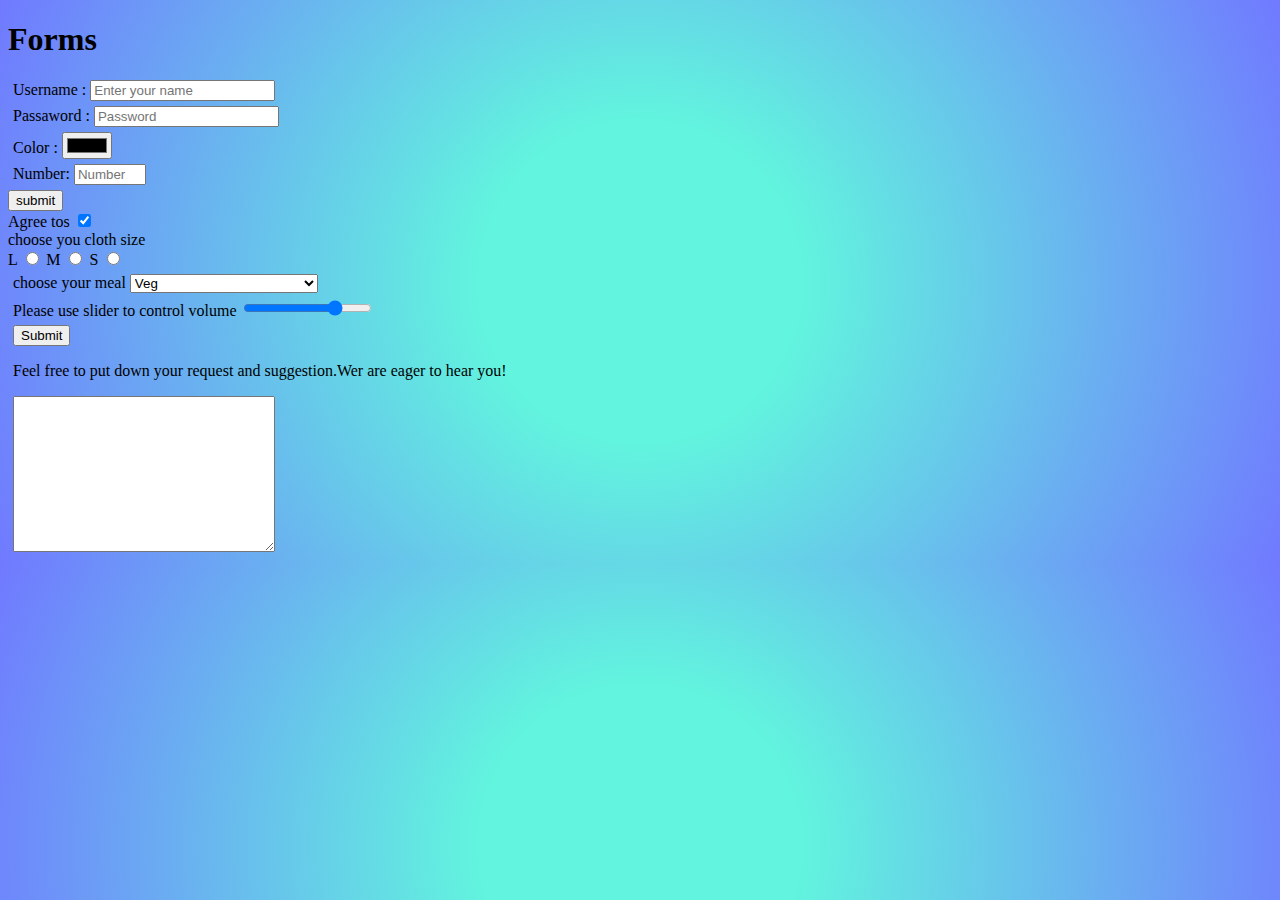
<file: HTML/Form/index.html>
<!DOCTYPE html>
<html lang="en">
<head>
    <meta charset="UTF-8">
    <meta name="viewport" content="width=device-width, initial-scale=1.0">
    <link rel="stylesheet" href="style.css">
    <title>Forms</title>
</head>
<body>
    <h1>Forms</h1>
    <form action="/help">
       
     <div>
        <label for="user">Username : </label>
        <input type="text" name="username" id="user" placeholder="Enter your name"> 
     </div>
     <div>
        <label for="password">Passaword : </label>
        <input type="password" name="p" id="password" placeholder="Password" >
     </div>
     <div>
        <label for="color"> Color :</label>
        <input type="color" id="color" name="color" >
    </div>
     <div>
        <label for="number">Number: </label>
        <input type="number" id="number" placeholder="Number only" name="number" min="1" max="1000" step="2">
    </div>
    
    <button>
        submit
    </button>
        
        
    </form>

    <form action="">
<label for="checkbox">Agree tos</label>
        <input type="checkbox" name="checkbox " id="checkbox" checked>
    </form>
    <caption>choose you cloth size</caption>
    <form action="">
        <label for="L">L</label>
        <input type="radio" name="size" id="Large" value="L">
        <label for="M">M</label>
        <input type="radio" name="size" id="M" value="M">
        <label for="S">S</label>
        <input type="radio" name="size" id="S" value="S">

        <div>
            <label for="meal"> choose your meal</label>
         <select name="meal" id="meal">
            <option value="">Choose your preferred meal</option>
            <option value="veg" selected>Veg</option>
            <option value="Nveg">Non-Veg</option>
            <option value="NO">No meal</option>

        </select>
    </div>

        <div>
        <label for="volume">Please use slider to control volume</label>
            <input type="range"  name="volume" id="volume" value="75"  min="1" max="100">
        </div>
        

        <div>
            <button>Submit</button>
        </div>
        </form>

        <DIV>
        <p>Feel free to put down your request and suggestion.Wer are eager to hear you!</p> 
            <label for="requests"></label>
           <textarea name="requests" id="requests" cols="30" rows="10"></textarea>
        </DIV>

    

    </form>
    
</body>
</html>
</file>
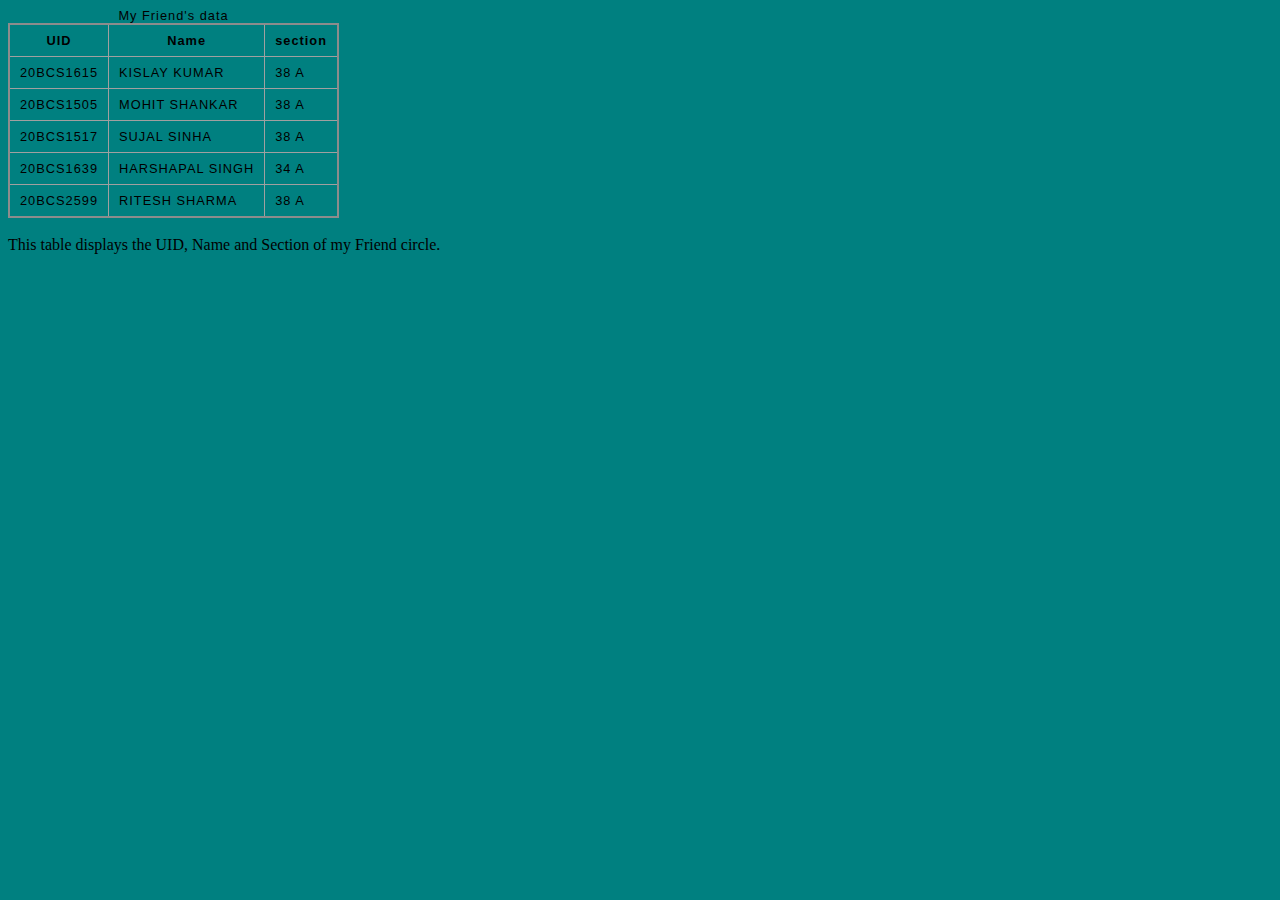
<file: HTML/Table/index.html>
<!DOCTYPE html>
<html lang="en">
<head>
    <meta charset="UTF-8">
    <meta name="viewport" content="width=device-width, initial-scale=1.0">
    <title>Table</title>

    <link rel="stylesheet" href="style.css">
</head>
<body>



  <table>
    <caption>My Friend's data</caption>
    <thead>
        <tr>
            <th>UID</th>
            <th>Name</th>
            <th>section</th>
         </tr>
    </thead>
    <tbody>
          
    <tr>
        <td>20BCS1615</td>
        <TD>KISLAY KUMAR</TD>
        <TD>38 A</TD>
    </tr>

    <TR>
        <TD>20BCS1505</TD>
        <TD>MOHIT SHANKAR</TD>
        <TD>38 A</TD>
    </TR>
    <TR >
         <TD>20BCS1517</TD>
        <TD >SUJAL SINHA</TD>
        <TD> 38 A</TD>
    </TR>
    <TR>
        <TD>20BCS1639</TD>
        <TD>HARSHAPAL SINGH</TD>
        <TD>34 A</TD>
    </TR>
    <TR>
        <TD>20BCS2599</TD>
        <TD>RITESH SHARMA</TD>
        <TD> 38 A</TD>
    </TR>
    </tbody>
  
  </table>
  <tfoot>
    <br>
    This table displays the UID, Name and Section of my Friend circle.
  </tfoot>
  
</body>
</html>
</file>
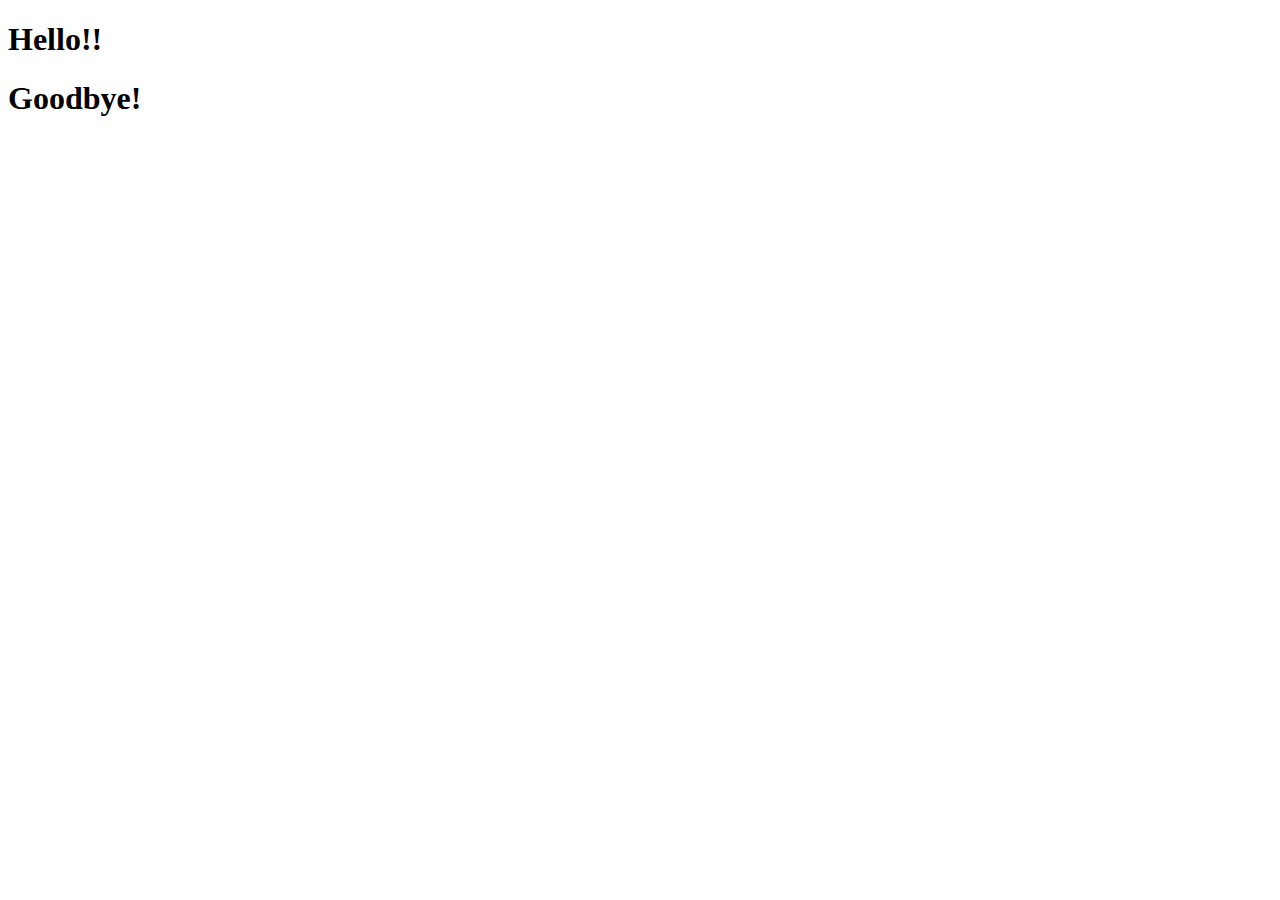
<file: JavaScript OOPs/OOP_Code/03_Factory_Functions/index.html>
<!DOCTYPE html>
<html lang="en">

<head>
  <meta charset="UTF-8">
  <meta name="viewport" content="width=device-width, initial-scale=1.0">
  <meta http-equiv="X-UA-Compatible" content="ie=edge">
  <title>Factory Functions</title>
</head>

<body>
  <h1>Hello!!</h1>
  <h1>Goodbye!</h1>
  <script src="app.js"></script>
</body>

</html>
</file>
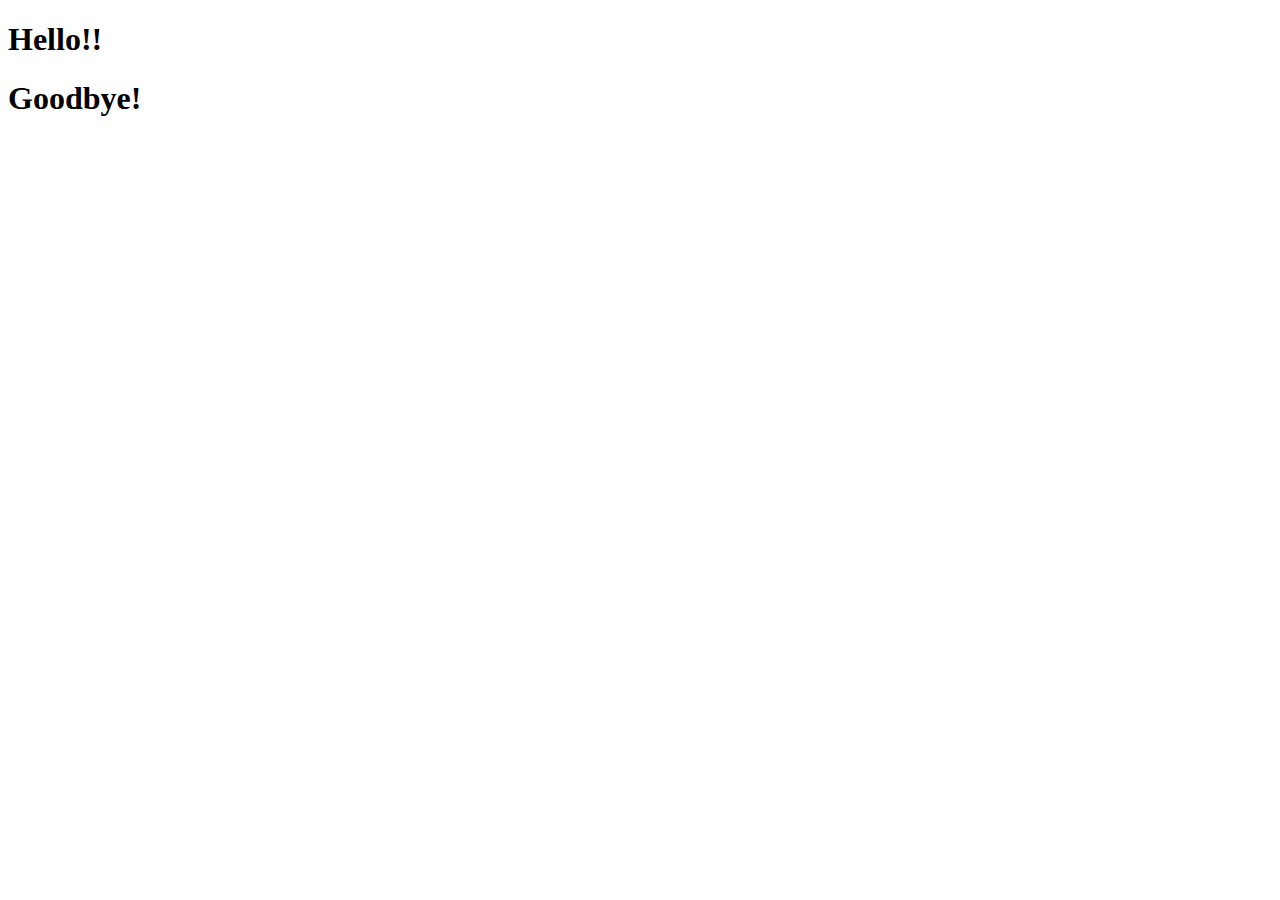
<file: JavaScript OOPs/OOP_Code/04_Constructor_Functions/index.html>
<!DOCTYPE html>
<html lang="en">

<head>
  <meta charset="UTF-8">
  <meta name="viewport" content="width=device-width, initial-scale=1.0">
  <meta http-equiv="X-UA-Compatible" content="ie=edge">
  <title>Constructor Functions</title>
</head>

<body>
  <h1>Hello!!</h1>
  <h1>Goodbye!</h1>
  <script src="app.js"></script>
</body>

</html>
</file>
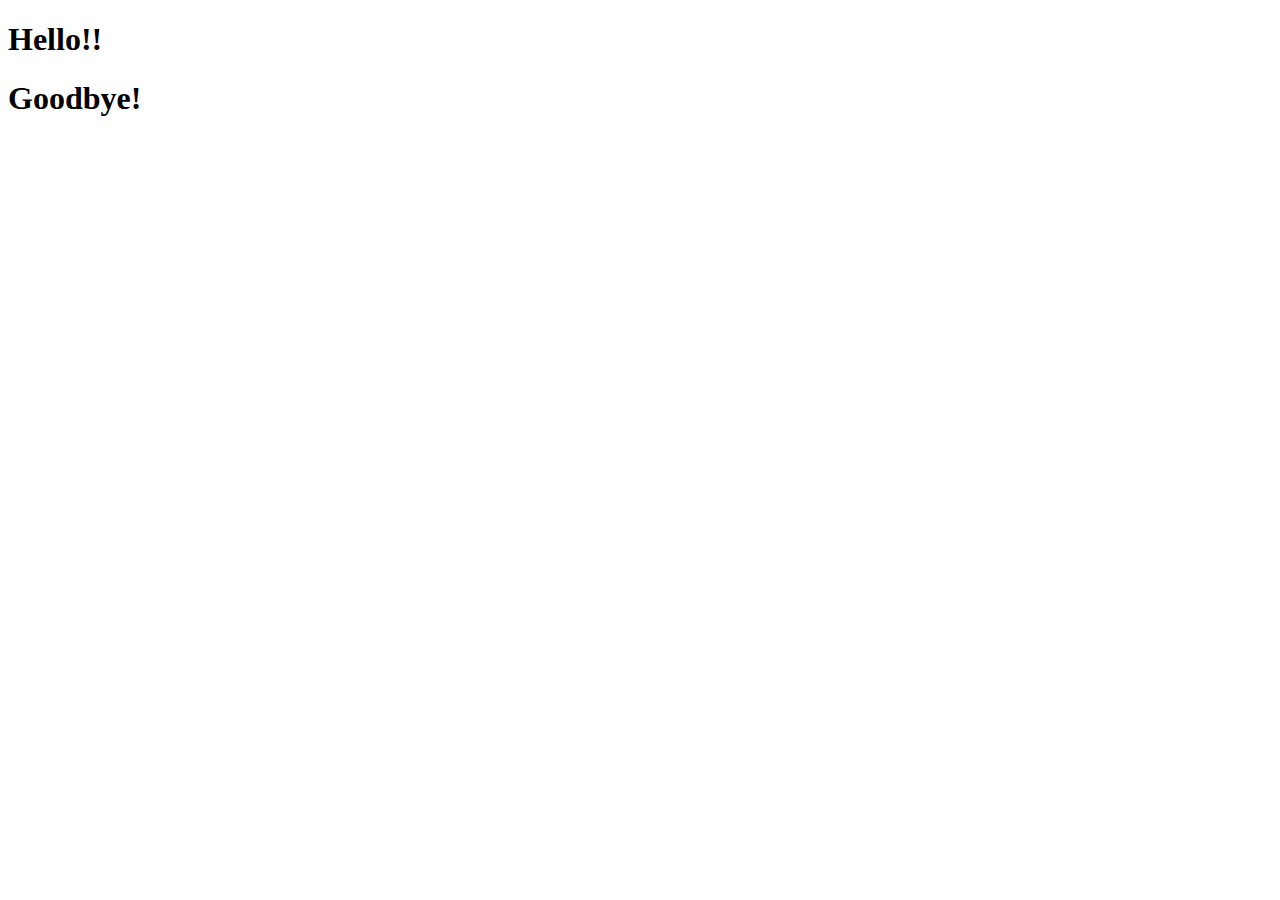
<file: JavaScript OOPs/OOP_Code/05_Classes/index.html>
<!DOCTYPE html>
<html lang="en">

<head>
  <meta charset="UTF-8">
  <meta name="viewport" content="width=device-width, initial-scale=1.0">
  <meta http-equiv="X-UA-Compatible" content="ie=edge">
  <title>Classes</title>
</head>

<body>
  <h1>Hello!!</h1>
  <h1>Goodbye!</h1>
  <script src="app.js"></script>
</body>

</html>
</file>
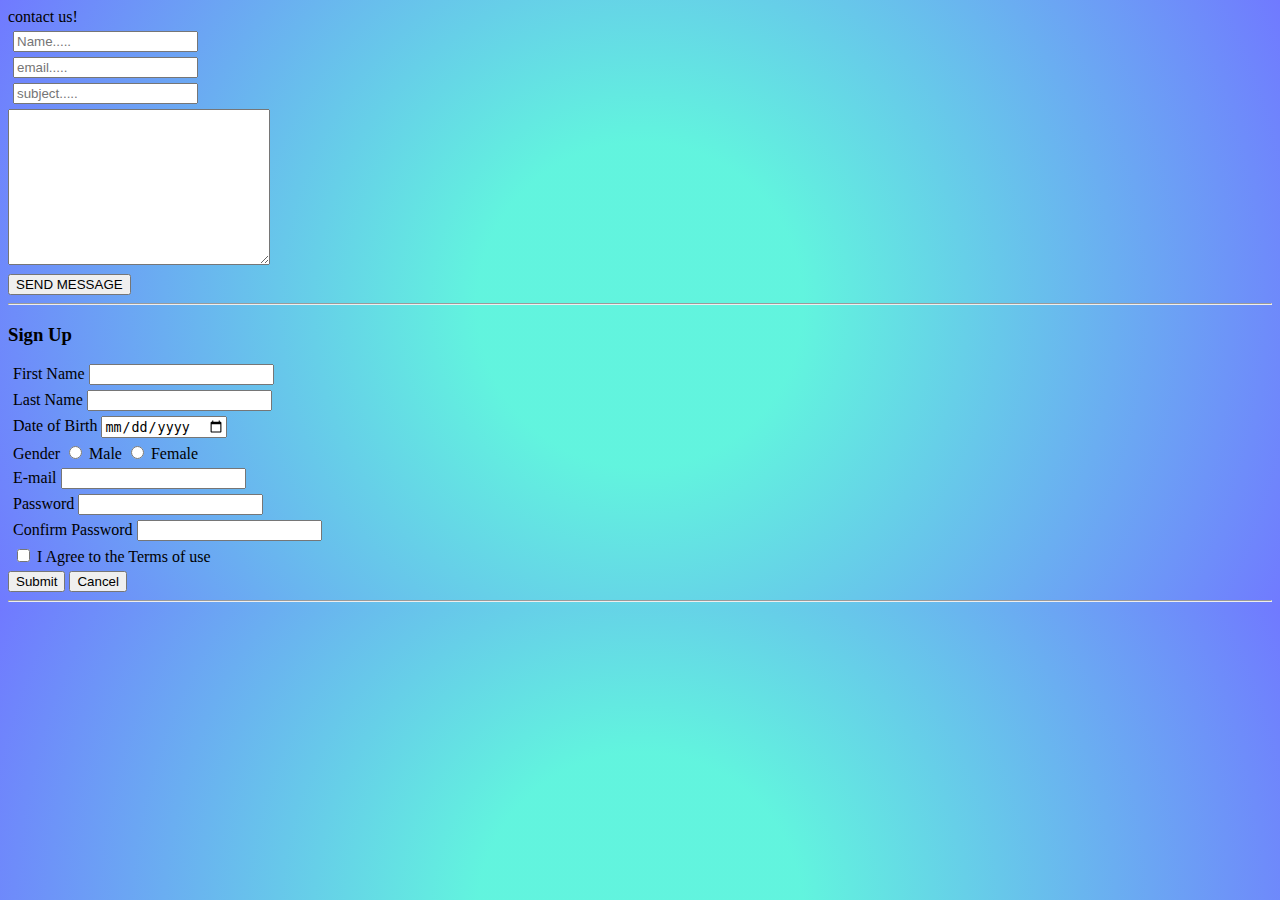
<file: HTML/Form/formpractice.html>
<!DOCTYPE html>
<html lang="en">

<head>
    <meta charset="UTF-8">
    <meta name="viewport" content="width=device-width, initial-scale=1.0">
    <link rel="stylesheet" href="style.css">
    <title>Form Practice</title>
</head>

<body>

    <form action="">
        <caption>
            contact us!
        </caption>
        <div>
            <label for="name"></label>
            <input type="text" name="name" id="name" placeholder="Name.....">
        </div>
        <div>
            <label for="email"></label>
            <input type="email" name="email" id="email" placeholder="email.....">
        </div>
        <div>
            <label for="subject"></label>
            <input type="text" name="subject" id="subject" placeholder="subject.....">
        </div>
        <textarea name="" id="" cols="30" rows="10"></textarea>
        <div>

        </div>
        <button>
            SEND MESSAGE
        </button>


    </form>

    <hr>


    <form action="">
        <h3>Sign Up</h3>

        <div>
            <label for="firstname">First Name</label>
            <input type="text" name="firstname" id="firstname">
        </div>
        <div>
            <label for="last_name">Last Name</label>
            <input type="text" name="lastname" id="last_name">
        </div>
        <div>
            <label for="dob">Date of Birth</label>
            <input type="date" name="dob" id="dob">
        </div>
        <div>
            <caption>Gender</caption>
            <input type="radio" name="gender" id="male">
            <label for="male">Male</label>
            <input type="radio" name="gender" id="female">
            <label for="female">Female</label>
        </div>

        <div>
            <label for="email">E-mail</label>
            <input type="email" name="email" id="email">
        </div>

        <div>
            <label for="password">Password</label>
            <input type="password" name="password" id="password">
        </div>
        <div>
            <label for="cpassword">Confirm Password</label>
            <input type="password" name="cpassword" id="cpassword">
        </div>

        <div>
            <input type="checkbox" name="tos" id="tos">
            <label for="tos">I Agree to the Terms of use</label>
        </div>

        <button>Submit</button>
        <button>Cancel</button>
<hr>



</body>

</html>
</file>
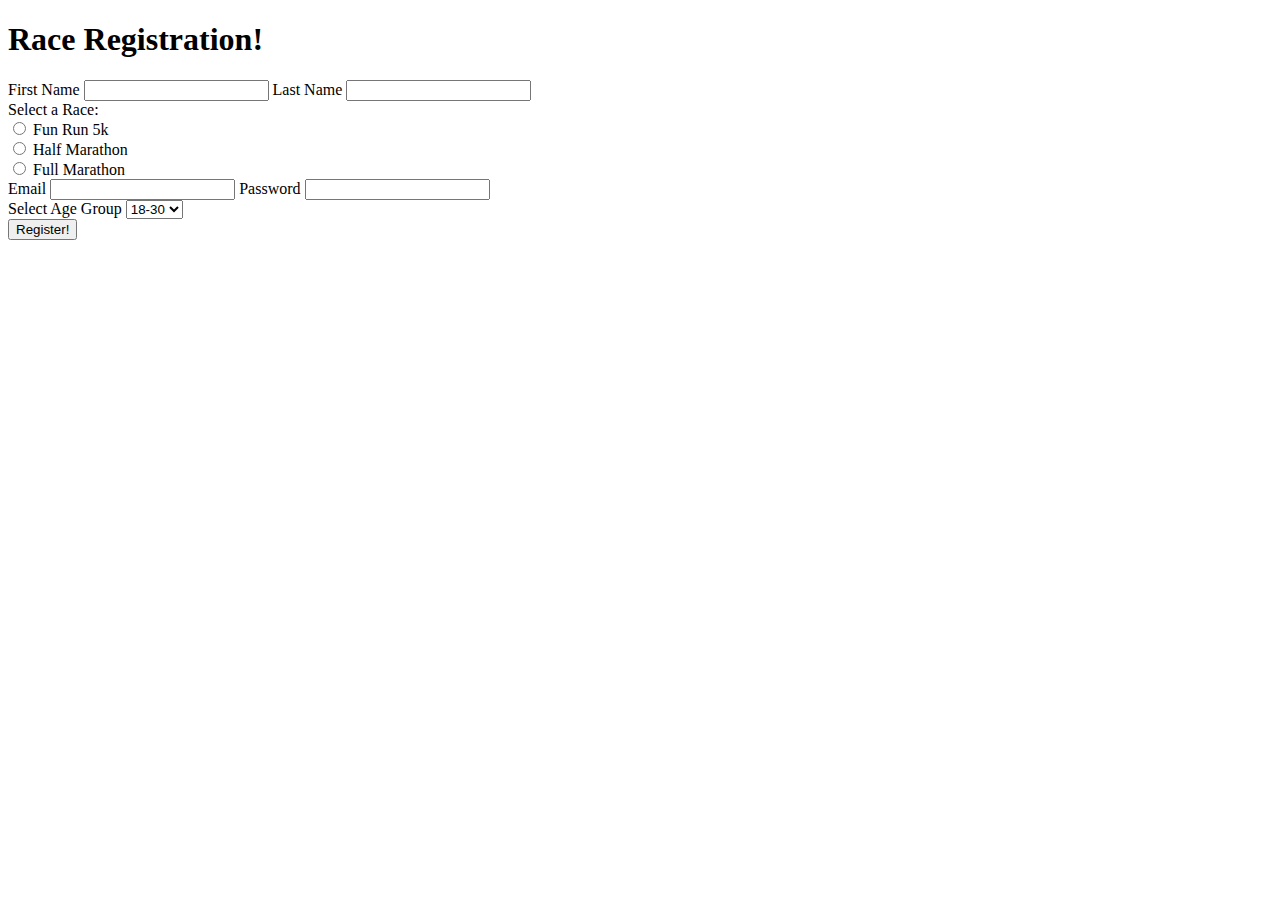
<file: HTML/Form/marathon.html>
<!DOCTYPE html>
<html lang="en">
<head>
    <meta charset="UTF-8">
    <meta name="viewport" content="width=device-width, initial-scale=1.0">
    <title>Marathon form</title>
</head>
<body>

<h1>Race Registration!</h1>

<form action="/race">

    <div>
        <label for="firstname">First Name</label>
        <input type="text" name="firstname" id="firstname" required>

        <label for="lastname">Last Name</label>
        <input type="text" name="lastname" id="lastname"required>
    </div>
    Select a Race:
    <div>
        
        <div><input type="radio" name="race" id="5k">
            <label for="5k">Fun Run 5k</label>
    </div>
        <div> 
            <input type="radio" name="race" id="half">
            <label for="half">Half Marathon</label>
        </div>
        <div>
            <input type="radio" name="race" id="full">
            <label for="full">Full Marathon</label>
        </div>
        
        <div>
            <label for="email">Email</label>
            <input type="email" name="email" id="email" required>
            <label for="password">Password</label>
            <input type="password" name="password" id="password" required>
        </div>
        <caption>   Select Age Group</caption>
     
        <select name="age_group" id="age_group">
            <option value="">18-30</option>
            <option value="">30-50</option>
            <option value="">50-60</option>
        </select>
    </div>
    <button>Register!</button>
</form>
    
</body>
</html>
</file>
<file: HTML/Form/style.css>
/* label{
    border: 2px solid black;
    font-family: sans-serif;
    font-size: 0.8rem;
    letter-spacing: 2px;
} */
div{
    margin: 5px;
}
body{
    background: hsla(171, 87%, 67%, 1);

background: radial-gradient(circle, hsla(171, 87%, 67%, 1) 23%, hsla(236, 100%, 72%, 1) 100%);

background: -moz-radial-gradient(circle, hsla(171, 87%, 67%, 1) 23%, hsla(236, 100%, 72%, 1) 100%);

background: -webkit-radial-gradient(circle, hsla(171, 87%, 67%, 1) 23%, hsla(236, 100%, 72%, 1) 100%);

filter: progid: DXImageTransform.Microsoft.gradient( startColorstr="#61F4DE", endColorstr="#6E78FF", GradientType=1 );
}
</file>
<file: HTML/Table/style.css>
table {
    border-collapse: collapse;
    border: 2px solid rgb(140 140 140);
    font-family: sans-serif;
    font-size: 0.8rem;
    letter-spacing: 1px;
  }
  th,
td {
  border: 1px solid rgb(160 160 160);
  padding: 8px 10px;
}
body{
  background-color: teal;
  font-weight: 100;
}
</file>
